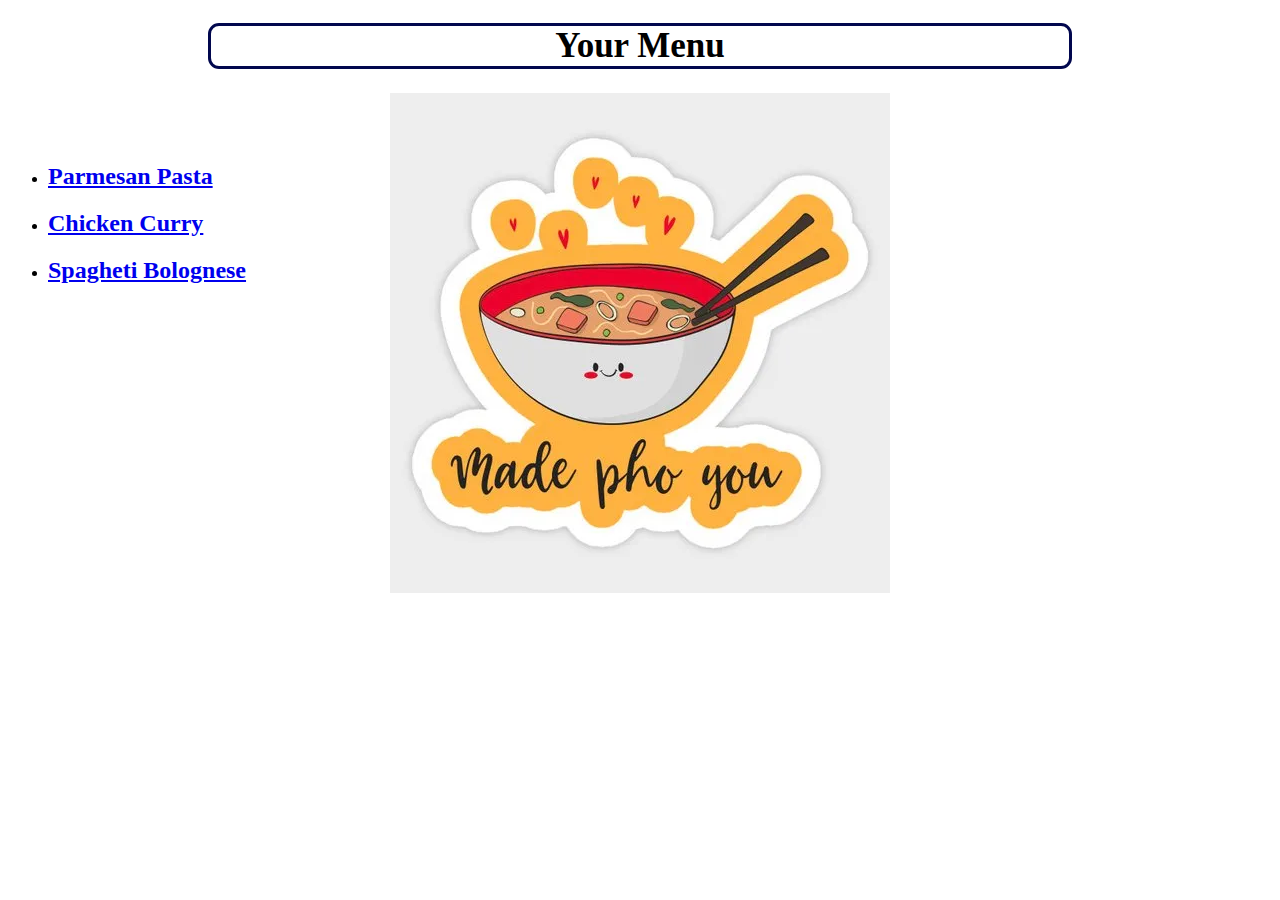
<file: index.html>
<!DOCTYPE html>
<html lang="en">
<head>
    <link rel="stylesheet" href="style.css">
    <meta charset="UTF-8">
    <title>Document</title>
</head>
<body>
    <h1 class="heading">Your Menu</h1>
    <div class="Front Image">
        <img src="restaurant.webp">
    </div>
    <div class="rechnung">
    <ul>
        <li><a href="recipes/parmesanPasta.html" alt="parmesan pasta logo"><h2>Parmesan Pasta</h2></a></li>
        <li><a href="recipes/chickencurry.html" alt="chicken curry logo"><h2>Chicken Curry</h2></a></li>
        <li><a href="recipes/spaghetibolognese.html" alt="spagheti bolognese logo"><h2>Spagheti Bolognese</h2></a></li>
    </ul>
    </div>
</body>
</html>
</file>
<file: style.css>
.heading {
    border: solid 3px #01074e;
    margin-right: 200px;
    margin-left: 200px;
    border-radius: 11px;
    text-align: center;
    font-size: 35px;
    transition: border-width 0.8s linear;
}

.heading:hover { border-width: 10px; }


.Front.Image {
    text-align: center;
    height: 50px;
    width: auto;
}

.rechnung {
    border-color: #01074e;
    border-width: 10px;
    border-style: groove;
    border: 50px;
}
</file>
